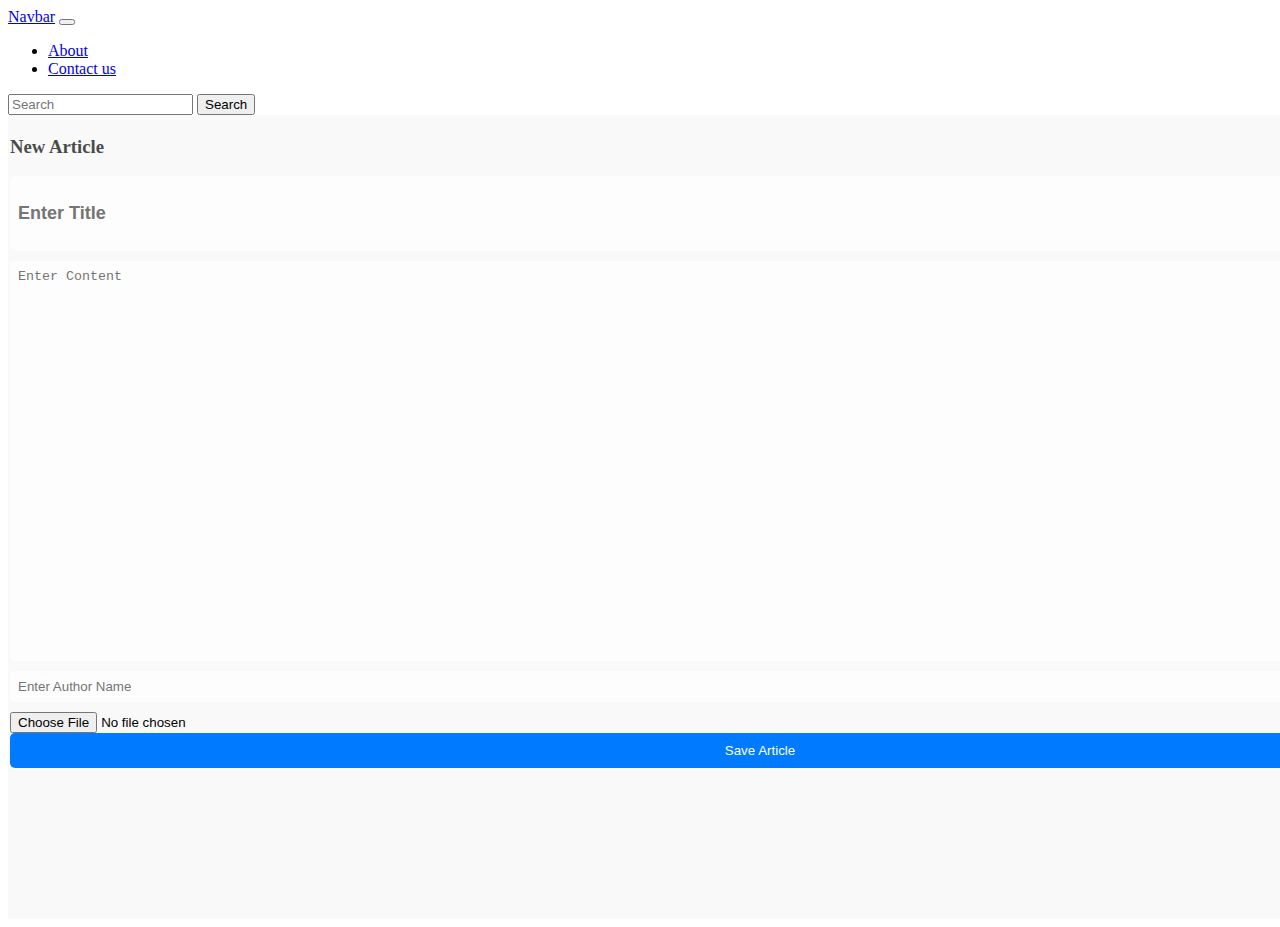
<file: Writing_page.html>
<!DOCTYPE html>
<html lang="en">
<head>
    <meta charset="UTF-8">
    <meta name="viewport" content="width=device-width, initial-scale=1.0">
    <title>Document</title>
    <link href="https://cdn.jsdelivr.net/npm/bootstrap@5.0.2/dist/css/bootstrap.min.css" rel="stylesheet" integrity="sha384-EVSTQN3/azprG1Anm3QDgpJLIm9Nao0Yz1ztcQTwFspd3yD65VohhpuuCOmLASjC" crossorigin="anonymous">
    <script src="index.js"></script>
    <script src="https://cdn.jsdelivr.net/npm/@popperjs/core@2.9.2/dist/umd/popper.min.js" integrity="sha384-IQsoLXl5PILFhosVNubq5LC7Qb9DXgDA9i+tQ8Zj3iwWAwPtgFTxbJ8NT4GN1R8p" crossorigin="anonymous"></script>
<script src="https://cdn.jsdelivr.net/npm/bootstrap@5.0.2/dist/js/bootstrap.min.js" integrity="sha384-cVKIPhGWiC2Al4u+LWgxfKTRIcfu0JTxR+EQDz/bgldoEyl4H0zUF0QKbrJ0EcQF" crossorigin="anonymous"></script>
  <link rel="stylesheet" href="Writing_page.css">
</head>
<body>
  
    <div class="bg-dark">
        <div class="container">
        <nav class="navbar navbar-expand-lg navbar-light bg-dark text-light">
        <div class="container">
          <a class="navbar-brand text-light" href="#">Navbar</a>
          <button class="navbar-toggler" type="button" data-bs-toggle="collapse" data-bs-target="#navbarSupportedContent" aria-controls="navbarSupportedContent" aria-expanded="false" aria-label="Toggle navigation">
            <span class="navbar-toggler-icon"></span>
          </button>
          <div class="collapse navbar-collapse" id="navbarSupportedContent">
            <ul class="navbar-nav me-auto mb-2 mb-lg-0">
              <li class="nav-item">
                <a class="nav-link active text-light" aria-current="page" href="#">About</a>
              </li>
              <li class="nav-item text-light">
                <a class="nav-link text-light"  href="#">Contact us</a>
              </li>
            </ul>
            <form class="d-flex text-light">
              <input class="form-control me-2" type="search" placeholder="Search" aria-label="Search">
              <button class="btn btn-outline-success" type="submit">Search</button>
            </form>
            
          </div>
        </div>
      </nav>  
      </div>
      </div>

    <div id="nextcontainer">
    <h3 styles="">New Article</h3>
    <form id="articleForm">
      
      <input type="text" id="title" name="title" placeholder="Enter Title" required>
      
      <textarea id="content" name="content" placeholder="Enter Content" rows="4" required></textarea>
      
      <input type="text" id="author" name="author" placeholder="Enter Author Name" required>
      <input type="file" id="article_image" name="image">

      <button id="submitbutton" type="submit">Save Article</button>

    </form>
    <div id="message"></div>
  </div>
  <script src="Writing_page.js"></script>
</body>
</html>
</file>
<file: Writing_page.css>
h3 {
    opacity: 0.7; /* Set opacity to 70% */
  }
  #nextcontainer {
    width: 1500px;
    height: 800px;
    display: flex;
    flex-direction: column;
    justify-content: flex-start;
    align-items: flex-start;
    padding: 2px;
    background-color: #f9f9f9;
  }
  #title{
    font-size: 18px; /* Initial font size */
      font-weight: bold;
    height: 75px;
  }
  #content{
    height: 400px;
  }
  
  
  #articleForm {
    width: 100%;
    max-width: 1500px;
    max-height: 800px;
    display: flex;
    flex-direction: column;
  }
  
  label {
    margin-bottom: 5px;
  }
  
  input[type="text"],
  textarea {
    width: 100%;
    height: max-content;
    padding: 8px;
    margin-bottom: 10px;
    background-color: rgba(255, 255, 255, 0.7);
    border: none;
    border-radius: 5px;
    box-sizing: border-box;
  }
  
  textarea {
    resize: vertical;
  }
  
  #submitbutton {
    width: 100%;
    padding: 10px 20px;
    background-color: #007bff;
    color: #fff;
    border: none;
    border-radius: 5px;
    cursor: pointer;
  }
  
  button:hover {
    background-color: #0056b3;
  }
  
  #message {
    margin-top: 20px;
    font-weight: bold;
  }
</file>
